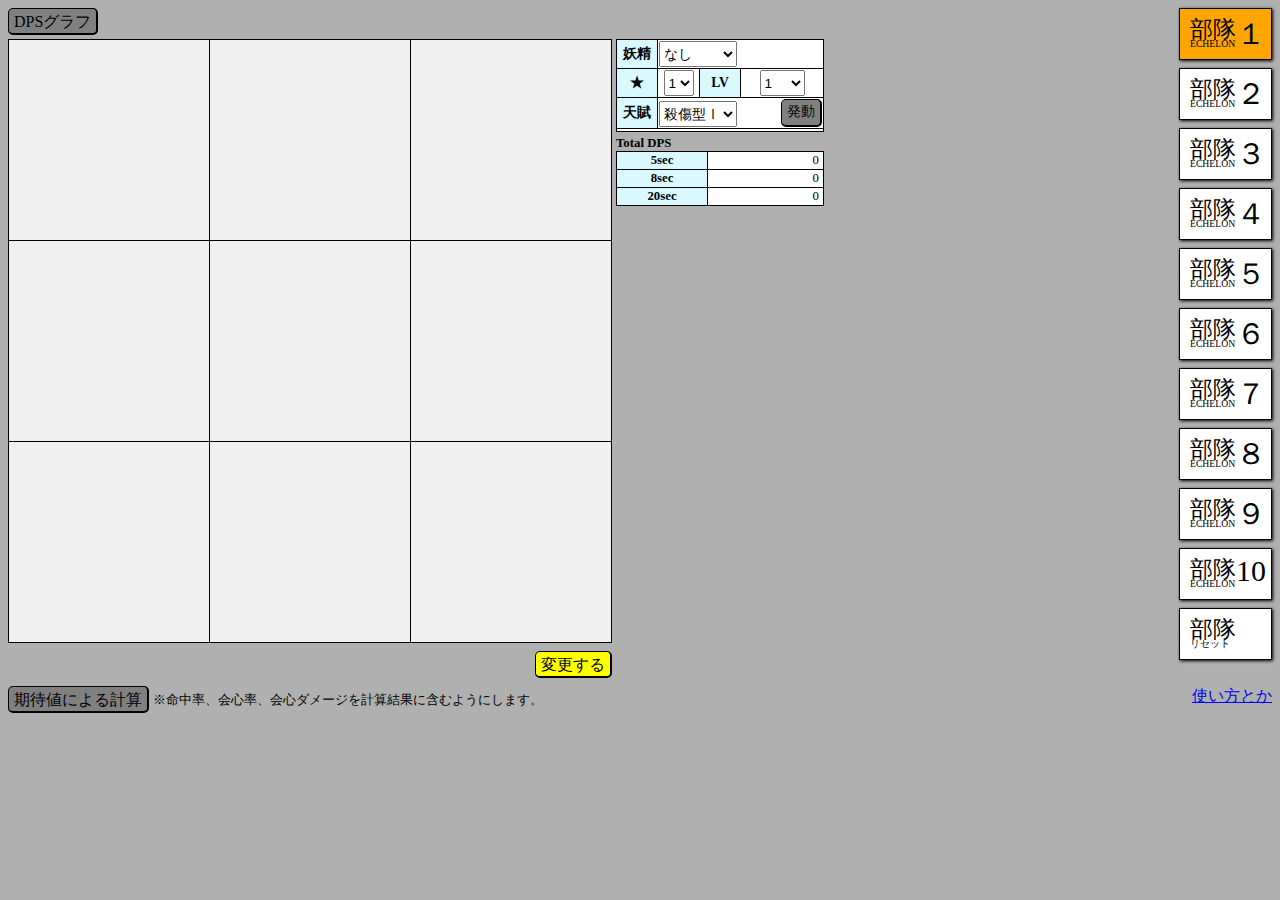
<file: index.html>
<!DOCTYPE html>
<html lang="ja">
	<head>
		<meta charset="UTF-8"/>
		<!--<meta name="viewport" content="width=device-width,initial-scale=1.0">-->
		<title>ドールズフロントライン（ドルフロ） DPSしみゅれーたー</title>
		<meta name="description" content="日本語版のDPSシミュレーターが欲しくて自作しました。ご意見、ご要望等はID:2027831まで。">
		<link rel="stylesheet" type="text/css" href="css/drfr.css"/>
		<script type="text/javascript" src="js/drfr.const.js"></script>
		<script type="text/javascript" src="js/common.js"></script>
		<script type="text/javascript" src="data/drfr.json"></script>
		<script type="text/javascript" src="js/drfr.js"></script>
		<script type="text/javascript" src="js/drfr.calc.js"></script>
	</head>
	<body onload="prepare(true);">
		<div id="mask"></div>
		<div id="selector" class="dialog">
			<div class="flexBetween">
				<div class="flex">
					<div id="typeBtn" class="btnArea">
						<div class="active" onclick="TDollSelector.filter('type',HG);">HG</div>
						<div class="inactive" onclick="TDollSelector.filter('type',AR);">AR</div>
						<div class="inactive" onclick="TDollSelector.filter('type',SMG);">SMG</div>
						<div class="inactive" onclick="TDollSelector.filter('type',RF);">RF</div>
						<div class="inactive" onclick="TDollSelector.filter('type',MG);">MG</div>
						<div class="inactive" onclick="TDollSelector.filter('type',SG);">SG</div>
					</div>
					<div id="rareBtn" class="btnArea" style="margin-left:20px;">
						<div class="active" onclick="TDollSelector.filter('rare',2);">★2</div>
						<div class="active" onclick="TDollSelector.filter('rare',3);">★3</div>
						<div class="active" onclick="TDollSelector.filter('rare',4);">★4</div>
						<div class="active" onclick="TDollSelector.filter('rare',5);">★5</div>
						<div class="active" onclick="TDollSelector.filter('rare','Extra');">Extra</div>
					</div>
				</div>
				<div class="btnArea flexEnd">
					<div class="active" onclick="TDollSelector.close();">閉じる</div>
				</div>
			</div>
			<div class="flexBetween">
				<div id="effectBtn" class="btnArea">
					<div class="active" onclick="TDollSelector.filter('effect','FF');">火力上昇</div>
					<div class="active" onclick="TDollSelector.filter('effect','SS');">射速上昇</div>
					<div class="active" onclick="TDollSelector.filter('effect','AR');">命中上昇</div>
					<div class="active" onclick="TDollSelector.filter('effect','DR');">回避上昇</div>
					<div class="active" onclick="TDollSelector.filter('effect','CR');">会心率上昇</div>
					<div class="active" onclick="TDollSelector.filter('effect','DF');">防御上昇</div>
					<div class="active" onclick="TDollSelector.filter('effect','CT');">スキル冷却速度上昇</div>
				</div>
				<div class="btnArea">
					<div class="active" onclick="TDollSelector.clear();TDollSelector.init();">クリア</div>
				</div>
			</div>
			<table id="header">
				<tr>
					<th class="sortInactive" style="width:20px;" onclick="TDollSelector.sort('rare');">★</th>
					<th style="width:40px;">銃種</th>
					<th style="width:180px;">戦術人形名</th>
					<th class="sortInactive" style="width:44px;" onclick="TDollSelector.sort('hp');">体力</th>
					<th class="sortInactive" style="width:44px;" onclick="TDollSelector.sort('atk');">火力</th>
					<th class="sortInactive" style="width:44px;" onclick="TDollSelector.sort('acc');">命中</th>
					<th class="sortInactive" style="width:44px;" onclick="TDollSelector.sort('eva');">回避</th>
					<th class="sortInactive" style="width:44px;" onclick="TDollSelector.sort('spe');">射速</th>
					<th class="sortInactive" style="width:44px;" onclick="TDollSelector.sort('dps');">DPS</th>
					<th id="slotHeader" class="sortInactive" style="width:44px;font-size:0.85rem;" onclick="TDollSelector.sort('slot');">弾薬数</th>
					<th id="defHeader" class="sortInactive" style="width:44px;" onclick="TDollSelector.sort('def');">防御</th>
					<th style="width:55px;">陣形</th>
					<th style="width:250px;">効果</th>
					<th>スキル</th>
					<th style="width:58px;">開幕CT</th>
				</tr>
			</table>
			<div class="listWrapper" style="border-right:1px solid black;">
				<table id="unit" class="list"></table>
			</div>
			<div class="flexBetween">
				<div style="width:180px;padding-top:1.5rem;">
					好感度
					<select id="favor">
						<option value="-5">0～9</option>
						<option value="0" selected>10～89</option>
						<option value="5">90～139</option>
						<option value="10">140～150</option>
					</select><br/>
					スキルレベル
					<select id="slv">
						<option value="1">1</option>
						<option value="2">2</option>
						<option value="3">3</option>
						<option value="4">4</option>
						<option value="5">5</option>
						<option value="6">6</option>
						<option value="7">7</option>
						<option value="8">8</option>
						<option value="9">9</option>
						<option value="10">10</option>
					</select>
				</div>
				<div style="width:100%;">
					<table id="equip" style="width:100%;height:80px;">
						<caption>【装備】</caption>
						<tr>
							<td onclick="TDollSelector.equip(1);"></td>
							<td onclick="TDollSelector.equip(2);"></td>
							<td onclick="TDollSelector.equip(3);"></td>
						</tr>
					</table>
				</div>
			</div>
			<div class="btnArea bottomBtn">
				<div class="active" onclick="Formation.put();">編成する</div>
			</div>
		</div>
		<div id="eqSelector" class="dialog">
			<div class="btnArea bottomBtn" style="margin-top:0px !important;">
				<div class="active" onclick="EquipSelector.close();">閉じる</div>
			</div>
			<table style="width:100%;">
				<tr>
					<th style="width:20px;">★</th>
					<th style="width:160px;">系統</th>
					<th style="width:220px;">装備品名</th>
					<th>装備効果</th>
				</tr>
			</table>
			<div class="flexBetween" style="flex-direction:column;height:62vh;">
				<div class="listWrapper">
					<table id="eqList" class="list"></table>
				</div>
				<div style="margin-top:8px;">
					<div id="eqDetail"></div>
					<div class="btnArea bottomBtn">
						<div class="active" onclick="EquipSelector.set();">装備</div>
					</div>
				</div>
			</div>
		</div>
		<div class="flexBetween" style="margin-top:4px;">
			<div>
				<div class="flex">
					<div id="displayChanger" class="btnArea">
						<div class="inactive" onclick="displayChange();">DPSグラフ</div>
					</div>
				</div>
				<div id="simArea">
					<div>
						<table id="sim">
							<tr>
								<td onclick="Formation.sel(1);" ondragover="event.preventDefault();" ondrop="Formation.drop(1);"></td>
								<td onclick="Formation.sel(2);" ondragover="event.preventDefault();" ondrop="Formation.drop(2);"></td>
								<td onclick="Formation.sel(3);" ondragover="event.preventDefault();" ondrop="Formation.drop(3);"></td>
							</tr>
							<tr>
								<td onclick="Formation.sel(4);" ondragover="event.preventDefault();" ondrop="Formation.drop(4);"></td>
								<td onclick="Formation.sel(5);" ondragover="event.preventDefault();" ondrop="Formation.drop(5);"></td>
								<td onclick="Formation.sel(6);" ondragover="event.preventDefault();" ondrop="Formation.drop(6);"></td>
							</tr>
							<tr>
								<td onclick="Formation.sel(7);" ondragover="event.preventDefault();" ondrop="Formation.drop(7);"></td>
								<td onclick="Formation.sel(8);" ondragover="event.preventDefault();" ondrop="Formation.drop(8);"></td>
								<td onclick="Formation.sel(9);" ondragover="event.preventDefault();" ondrop="Formation.drop(9);"></td>
							</tr>
						</table>
						<div class="btnArea bottomBtn">
							<div id="openSelector" class="inactive" onclick="Formation.openSelector();">変更する</div>
						</div>
					</div>
					<div style="width:13rem;margin-left:4px;">
						<div>
							<table class="smallFont" style="width:100%;">
								<tr>
									<th>妖精</th>
									<td colspan="3"><select id="fairy" class="smallFont" onchange="Fairy.disp();"></select></td>
								</tr>
								<tr>
									<th style="width:20%;">★</th>
									<td style="width:20%;text-align:center;">
										<select id="fairyRank" class="smallFont" onchange="Fairy.disp();"></select>
									</td>
									<th style="width:20%;">LV</th>
									<td style="text-align:center;">
										<select id="fairyLv" class="smallFont" onchange="Fairy.disp();"></select>
									</td>
								</tr>
								<tr>
									<th style="width:2.5rem;">天賦</th>
									<td colspan="3">
										<div class="btnArea" style="justify-content:space-between;margin-bottom:0px;">
											<select id="fairySkill" class="smallFont" style="margin-top:2px;" onchange="Fairy.disp();"></select>
											<div id="addFairySkill" class="inactive" onclick="Fairy.changeSkill();">発動</div>
										</div>
									</td>
								</tr>
								<tr>
									<td id="fairyDetail" colspan="8" style="padding-left:4px;font-size:0.8rem;"></td>
								</tr>
							</table>
							<table class="smallerFont" style="width:100%;margin-top:4px;">
								<caption>Total DPS</caption>
								<tr>
									<th style="width:5.5rem;">5sec</th>
									<td id="dps5sec" class="num"></td>
								</tr>
								<tr>
									<th>8sec</th>
									<td id="dps8sec" class="num"></td>
								</tr>
								<tr>
									<th>20sec</th>
									<td id="dps20sec" class="num"></td>
								</tr>
							</table>
						</div>
						<div>
							<div id="statArea" style="display:none;margin-top:4px;">
								<div id="statName"></div>
								<div class="btnArea smallerFont" style="margin-top:4px;">
									<div id="detailBtn" class="inactive" onclick="toggleDetail();">陣形効果・スキル詳細</div>
								</div>
								<table id="status" class="smallerFont" style="width:100%;margin-top:4px;">
									<tr>
										<th style="width:5.5rem;">体力</th><td></td>
									</tr>
									<tr>
										<th>夜戦</th><td></td>
									</tr>
									<tr>
										<th>会心</th><td></td>
									</tr>
									<tr>
										<th>会心ダメージ</th><td></td>
									</tr>
									<tr>
										<th>破甲</th><td></td>
									</tr>
									<tr>
										<th>火力</th><td></td>
									</tr>
									<tr>
										<th>命中</th><td></td>
									</tr>
									<tr>
										<th>回避</th><td></td>
									</tr>
									<tr>
										<th>射速</th><td></td>
									</tr>
									<tr>
										<th>弾薬数</th><td></td>
									</tr>
									<tr>
										<th>防御</th><td></td>
									</tr>
									<tr>
										<th>FPS</th><td></td>
									</tr>
									<tr>
										<th>DPS</th><td></td>
									</tr>
								</table>
								<span id="dpsComment" class="smallerFont" style="display:none;">※リロード中を除く</span>
							</div>
						</div>
					</div>
					<div id="detailArea">
						<div style="background-color:#808080;padding:5px;">
							<span style="color:#FFCC00;">陣形効果&nbsp;<sub>TILES</sub></span>
							<div class="flex" style="background-color:#606060;color:white;box-shadow:1px 1px 5px black inset;padding:10px;">
								<div id="detFormation" style="margin-top:4px;"></div>
								<div id="detFormationExp" style="margin-left:10px;"></div>
							</div>
						</div>
						<div style="background-color:#808080;margin-top:4px;padding:5px;">
							<span style="color:#FFCC00;">スキル&nbsp;<sub>SKILLS</sub></span>
							<div id="detSkill" style="background-color:#606060;color:white;box-shadow:1px 1px 5px black inset;padding:5px;">
								<div id="detSkillName" style="background-color:#909090;padding-left:4px;margin-bottom:4px;"></div>
								<span id="detSkillLv" style="display:inline-block;text-align:center;background-color:#FFCC00;color:black;padding-left:4px;padding-right:4px;width:1.7rem;"></span>
								<span id="detSkillCT"></span>
								<div id="detSkillExp" style="padding:5px;"></div>
							</div>
						</div>
						<div class="btnArea" style="font-size:0.9rem;margin-top:4px;height:2rem;">
							<div id="manualSkillBtn" class="inactive" onclick="changeManual();" style="padding-top:0.25rem;">スキル強制手動</div>
							<div id="manualTimeArea" style="border:none;display:none;" onchange="changeWt();">（使用開始：<select id="manualTime"></select>秒）</div>
						</div>
						<div id="skillCond"></div>
					</div>
				</div>
				<div id="resultArea" style="z-index:4;">
					<div class="flex">
						<div class="flexBetween" style="flex-direction:column;">
							<div id="glafNames" class="smallerFont" style="width:142px;"></div>
							<div class="flexEnd" style="flex-direction:column;margin-bottom:8px;">
								<div style="font-size:0.5rem;font-weight:bold;margin-bottom:4px;">
									※破線はリロード中、もしくは<br/>
									　狙撃スキル時の照準合わせ中<br/>
									　を意味します
								</div>
								<div class="smallFont">
									ダメージ軸最大値<br/>
									<div style="width:100%;text-align:right;">
										<select id="dmgMesure" class="smallFont" style="margin-right:4px;" onchange="calclate();">
											<option value="2">2000</option>
											<option value="4">4000</option>
											<option value="8" selected>8000</option>
											<option value="12">12000</option>
											<option value="16">16000</option>
											<option value="20">20000</option>
										</select>
									</div>
								</div>
								<div style="font-size:0.85rem;">
									時間軸最大値<br/>
									<div style="width:100%;text-align:right">
										<select id="timeMesure" class="smallFont" onchange="calclate();">
											<option value="10">10</option>
											<option value="20" selected>20</option>
											<option value="30">30</option>
										</select>
										<span style="margin-right:4px;">s</span>
									</div>
								</div>
							</div>
						</div>
						<div>
							<canvas id="glaf" height="500" style="height:500px;border:1px solid black;"></canvas>
						</div>
					</div>
					<div>
						<table id="dmgMtrx" style="table-layout:fixed;margin-top:4px;"></table>
					</div>
				</div>
			</div>
			<div id="teamSelector">
				<div class="active" onclick="TeamSelector.sel(0);">
					<div>
						<div>部隊</div>
						<div>ECHELON</div>
					</div>
					<div>１</div>
				</div>
				<div onclick="TeamSelector.sel(1);">
					<div>
						<div>部隊</div>
						<div>ECHELON</div>
					</div>
					<div>２</div>
				</div>
				<div onclick="TeamSelector.sel(2);">
					<div>
						<div>部隊</div>
						<div>ECHELON</div>
					</div>
					<div>３</div>
				</div>
				<div onclick="TeamSelector.sel(3);">
					<div>
						<div>部隊</div>
						<div>ECHELON</div>
					</div>
					<div>４</div>
				</div>
				<div onclick="TeamSelector.sel(4);">
					<div>
						<div>部隊</div>
						<div>ECHELON</div>
					</div>
					<div>５</div>
				</div>
				<div onclick="TeamSelector.sel(5);">
					<div>
						<div>部隊</div>
						<div>ECHELON</div>
					</div>
					<div>６</div>
				</div>
				<div onclick="TeamSelector.sel(6);">
					<div>
						<div>部隊</div>
						<div>ECHELON</div>
					</div>
					<div>７</div>
				</div>
				<div onclick="TeamSelector.sel(7);">
					<div>
						<div>部隊</div>
						<div>ECHELON</div>
					</div>
					<div>８</div>
				</div>
				<div onclick="TeamSelector.sel(8);">
					<div>
						<div>部隊</div>
						<div>ECHELON</div>
					</div>
					<div>９</div>
				</div>
				<div onclick="TeamSelector.sel(9);">
					<div>
						<div>部隊</div>
						<div>ECHELON</div>
					</div>
					<div>10</div>
				</div>
				<div onclick="reset();">
					<div>
						<div>部隊</div>
						<div>リセット</div>
					</div>
				</div>
			</div>
		</div>
		<div style="margin-top:4px;">
			<div class="flexBetween">
				<div>
					<div class="btnArea">
						<div class="inactive" id="calcExpected" onclick="ctrlExpected();">期待値による計算</div>
						<sup style="margin-left:4px;margin-top:4.5px;">※命中率、会心率、会心ダメージを計算結果に含むようにします。</sup>
					</div>
					<div id="expectedDetail" style="display:none;justify-content:flex-start;">
						<div>
							<select id="fieldType" onchange="calclate();">
								<option value="day">昼戦</option>
								<option value="night">夜戦</option>
							</select>
							仮想敵
							<select id="enemy" onchange="selEnemy();"></select>
							<select id="enemyType" onchange="setEnemyData();"></select>
						</div>
						<div style="margin-left:4px;">
							<table id="detailTable" class="smallFont" style="display:none;">
								<tr>
									<th style="width:35px;">HP</th>
									<td id="eneHp" style="width:60px;text-align:right;padding-right:4px;"></td>
									<th style="width:35px;">火力</th>
									<td id="eneAtk" style="width:50px;text-align:right;padding-right:4px;"></td>
									<th style="width:35px;">射速</th>
									<td id="eneSpe" style="width:40px;text-align:right;padding-right:4px;"></td>
									<th style="width:35px;">命中</th>
									<td id="eneAcc" style="width:40px;text-align:right;padding-right:4px;"></td>
									<th style="width:35px;">回避</th>
									<td>
										<select id="eneEva" class="smallFont" onchange="calclate();"></select>
									</td>
									<th style="width:35px;">装甲</th>
									<td>
										<input type="number" id="eneDef" class="smallFont" style="text-align:right;width:3rem;" min="0" max="999" value="0" onchange="calclate();">
									</td>
								</tr>
							</table>
						</div>
					</div>
				</div>
				<div style="text-align:right;">
					<a target="_new" href="log.html">使い方とか</a>
				</div>
			</div>
		</div>
	</body>
</html>
</file>
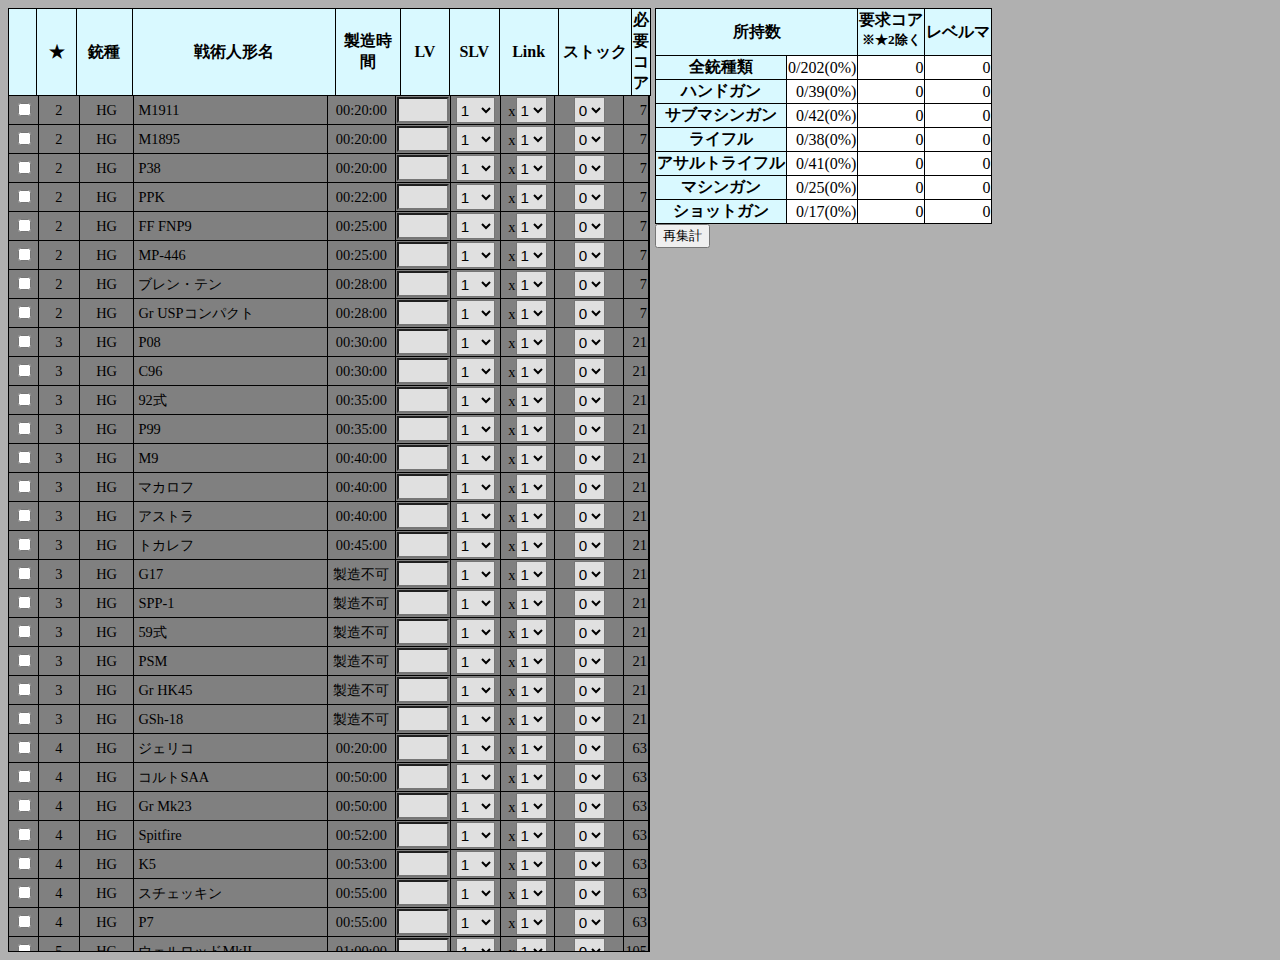
<file: holder.html>
<!DOCTYPE html>
<html lang="ja">
	<head>
		<meta charset="UTF-8"/>
		<link rel="stylesheet" type="text/css" href="css/drfr.css"/>
		<script type="text/javascript" src="js/common.js"></script>
		<script type="text/javascript" src="js/drfr.const.js"></script>
		<script type="text/javascript" src="data/drfr.json"></script>
		<script>
			// ストレージデータ
			let saveData = {};
			/**
			 * 初期表示処理
			 */
			function init(){
				// ストレージにデータが保存されている場合
				if(localStorage.getItem("drfr.have")){
					// ストレージからデータを取得してグローバル変数に退避する
					saveData = JSON.parse(localStorage.getItem("drfr.have"));
				}
				// 戦術人形配列（ソート用）
				const tdollArray = new Array();
				// ソート用に戦術人形データ(JSON)を配列に詰めなおす
				for(let name in unitData){
					const tmp = JSON.parse(JSON.stringify(unitData[name]));
					tmp["name"] = name;
					tdollArray.push(tmp);
				}
				// 銃種類ソート順
				const typeSort = {
					HG:1,
					SMG:2,
					AR:3,
					RF:4,
					MG:5,
					SG:6
				};
				// ソートする
				tdollArray.sort(function(a,b){
					let aVal = 0;
					let bVal = 0;
					// 銃種類によるソート
					aVal = typeSort[a.type];
					bVal = typeSort[b.type];
					// 同じ銃種の場合
					if(aVal == bVal){
						// レアリティによるソート
						aVal = a.rare;
						bVal = b.rare;
						// 同じレアリティの場合
						if(aVal == bVal){
							// 製造時間によるソート
							if(a.make){
								const aTmp = a.make.split(":");
								aVal = parseInt(aTmp[0], 10) * 3600 + parseInt(aTmp[1], 10) * 60 + parseInt(aTmp[1], 10);
							}else{
								aVal = 999999;
							}
							if(b.make){
								const bTmp = b.make.split(":");
								bVal = parseInt(bTmp[0], 10) * 3600 + parseInt(bTmp[1], 10) * 60 + parseInt(bTmp[1], 10);
							}else{
								bVal = 999999;
							}
						}
					}
					return aVal - bVal;
				});
				// 表示領域の取得
				const t = elem("dataTable");
				// 表示内容のクリア
				t.innerHTML = "";
				// 合計件数データ
				const sum = {
					total:{
						HG:0,
						SMG:0,
						RF:0,
						AR:0,
						MG:0,
						SG:0,
						ALL:0
					},
					holder:{
						HG:0,
						SMG:0,
						RF:0,
						AR:0,
						MG:0,
						SG:0,
						ALL:0
					},
					core:{
						HG:0,
						SMG:0,
						RF:0,
						AR:0,
						MG:0,
						SG:0,
						ALL:0
					},
					comp:{
						HG:0,
						SMG:0,
						RF:0,
						AR:0,
						MG:0,
						SG:0,
						ALL:0
					}
				};
				// 戦術人形ループ
				for(let i in tdollArray){
					// 要素から戦術人形名を取得
					let name = tdollArray[i].name;
					// 合計件数のインクリメント
					sum.total.ALL++;
					// 銃種別件数のインクリメント
					sum.total[unitData[name].type]++;
					// 行生成
					const r = createElem("tr");
					// 行に属性設定
					r.setAttribute("name", name);
					// Link数が5、且つLv100
					if(saveData[name] && saveData[name].link == 5 && saveData[name].lv == 100){
						// 行の配色変更
						r.className = "complete";
						// カンスト件数のインクリメント
						sum.comp.ALL++;
						// 銃種別カンスト件数のインクリメント
						sum.comp[unitData[name].type]++;
					}
					// セル生成
					let c = createElem("td");
					// スタイル設定
					c.style.textAlign = "center";
					c.style.width = "30px";
					// 所持チェックボックスを生成
					let html = "<input type='checkbox' onclick='changeHave();'"
					// ストレージデータが所持状態だった場合
					if(saveData[name] && saveData[name].have){
						// チェックする
						html += " checked";
						// 所持合計件数のインクリメント
						sum.holder.ALL++;
						// 銃種別所持合計件数のインクリメント
						sum.holder[unitData[name].type]++;
					// 未所持だった倍
					}else{
						// 行の配色設定
						r.className = "inactive";
					}
					html += ">";
					// HTML反映
					c.innerHTML = html;
					// セルを行に追加
					r.appendChild(c);
					// セル生成
					c = createElem("td");
					// スタイル設定
					c.style.textAlign = "center";
					c.style.width = "40px";
					// レアリティを反映
					c.innerHTML = unitData[name].rare;
					// セルを行に追加
					r.appendChild(c);
					// セル生成
					c = createElem("td");
					// スタイル設定
					c.style.textAlign = "center";
					c.style.width = "60px";
					// 銃種を反映
					c.innerHTML = unitData[name].type;
					// セルを行に追加
					r.appendChild(c);
					// セル生成
					c = createElem("td");
					// スタイル設定
					c.style.paddingLeft = "4px";
					c.style.width = "230px";
					// 戦術人形名を反映
					c.innerHTML = name.replace("@","");
					// セルを行に追加
					r.appendChild(c);
					// セル生成
					c = createElem("td");
					// スタイル設定
					c.style.textAlign = "center";
					c.style.width = "70px";
					// 製造時間が設定されている場合
					if(unitData[name].make){
						// 製造時間を反映
						c.innerHTML = unitData[name].make;
					// 製造時間未設定
					}else{
						// 製造不可
						c.innerHTML = "製造不可";
					}
					// セルを行に追加
					r.appendChild(c);
					// セル生成
					c = createElem("td");
					// スタイル設定
					c.style.textAlign = "center";
					c.style.width = "50px";
					// Lv入力欄生成
					html = "<input type='Number' min='1' max='100' style='font-size:0.95rem;width:2.75rem;height:1.2rem;text-align:right;' onchange='changeLv();' value='"
					// ストレージデータにLvが設定されている場合
					if(saveData[name] && saveData[name].lv){
						// 値の反映
						html += saveData[name].lv;
					}
					html += "'>";
					// HTMLを反映
					c.innerHTML = html;
					// セルを行に追加
					r.appendChild(c);
					// セル生成
					c = createElem("td");
					// スタイル設定
					c.style.textAlign = "center";
					c.style.width = "50px";
					// スキルレベル選択用のコンボを生成
					html = "<select onchange='changeSlv();'>";
					for(let val = 1; val <= 10;val++){
						html += "<option value='" + val + "'";
						// ストレージデータのスキルレベルと同じ値の場合
						if(saveData[name] && saveData[name].slv && saveData[name].slv == val){
							// 選択状態にする
							html += " selected";
						}
						html += ">" + val + "</option>";
					}
					html += "</select>";
					// HTMLを反映
					c.innerHTML = html;
					// セルを行に追加
					r.appendChild(c);
					// セル生成
					c = createElem("td");
					// スタイル設定
					c.style.textAlign = "center";
					c.style.width = "60px";
					// Link数選択用のコンボを生成
					html = "x<select onchange='changeLink();'>";
					for(let val = 1; val <= 5;val++){
						html += "<option value='" + val + "'";
						// ストレージデータのLink数と同じ値の場合
						if(saveData[name] && saveData[name].link && saveData[name].link == val){
							// 選択状態にする
							html += " selected";
						}
						html += ">" + val + "</option>";
					}
					html += "</select>";
					// HTMLを反映
					c.innerHTML = html;
					// セルを行に追加
					r.appendChild(c);
					// セル生成
					c = createElem("td");
					// スタイル設定
					c.style.textAlign = "center";
					c.style.width = "80px";
					// ストック選択用のコンボを生成
					html = "<select onchange='changeStock();'>";
					for(let val = 0; val <= 7;val++){
						html += "<option value='" + val + "'";
						// ストレージデータのストック数と同じ値の場合
						if(saveData[name] && saveData[name].stock && saveData[name].stock == val){
							// 選択状態にする
							html += " selected";
						}
						html += ">" + val + "</option>";
					}
					html += "</select>";
					// HTMLを反映
					c.innerHTML = html;
					// セルを行に追加
					r.appendChild(c);
					// セル生成
					c = createElem("td");
					// スタイル設定
					c.style.textAlign = "right";
					r.appendChild(c);
					// 必要コア数の形状
					const needCore = calcCore(r);
					// 所持データ且つレアリティが3以上の場合
					if(saveData[name] && saveData[name].have && unitData[name].rare > 2){
						// 必要コア合計数のインクリメント
						sum.core.ALL = sum.core.ALL + needCore;
						// 銃種別必要コア合計数のインクリメント
						sum.core[unitData[name].type] = sum.core[unitData[name].type] + needCore;
					}
					// 行を表示領域に追加
					t.appendChild(r);
				}
				// 合計数を表示
				elem("holderSum").innerHTML = sum.holder.ALL + "/" + sum.total.ALL + "(" + Math.floor(sum.holder.ALL / sum.total.ALL * 100) + "%)";
				elem("coreSum").innerHTML = sum.core.ALL;
				elem("compSum").innerHTML = sum.comp.ALL;
				elem("holderSumHG").innerHTML = sum.holder.HG + "/" + sum.total.HG + "(" + Math.floor(sum.holder.HG / sum.total.HG * 100) + "%)";
				elem("coreSumHG").innerHTML = sum.core.HG;
				elem("compSumHG").innerHTML = sum.comp.HG;
				elem("holderSumSMG").innerHTML = sum.holder.SMG + "/" + sum.total.SMG + "(" + Math.floor(sum.holder.SMG / sum.total.SMG * 100) + "%)";
				elem("coreSumSMG").innerHTML = sum.core.SMG;
				elem("compSumSMG").innerHTML = sum.comp.SMG;
				elem("holderSumRF").innerHTML = sum.holder.RF + "/" + sum.total.RF + "(" + Math.floor(sum.holder.RF / sum.total.RF * 100) + "%)";
				elem("coreSumRF").innerHTML = sum.core.RF;
				elem("compSumRF").innerHTML = sum.comp.RF;
				elem("holderSumAR").innerHTML = sum.holder.AR + "/" + sum.total.AR + "(" + Math.floor(sum.holder.AR / sum.total.AR * 100) + "%)";
				elem("coreSumAR").innerHTML = sum.core.AR;
				elem("compSumAR").innerHTML = sum.comp.AR;
				elem("holderSumMG").innerHTML = sum.holder.MG + "/" + sum.total.MG + "(" + Math.floor(sum.holder.MG / sum.total.MG * 100) + "%)";
				elem("coreSumMG").innerHTML = sum.core.MG;
				elem("compSumMG").innerHTML = sum.comp.MG;
				elem("holderSumSG").innerHTML = sum.holder.SG + "/" + sum.total.SG + "(" + Math.floor(sum.holder.SG / sum.total.SG * 100) + "%)";
				elem("coreSumSG").innerHTML = sum.core.SG;
				elem("compSumSG").innerHTML = sum.comp.SG;
			}
			/**
			 * 所持変更時処理
			 */
			function changeHave(){
				// チェックボックスから親に遡って行を特定
				const r = event.target.parentNode.parentNode;
				// 行に設定されている戦術人形名を取得
				const name = r.getAttribute("name");
				// ストレージにまだ保存されていない場合
				if(!saveData[name]){
					// データ初期化
					saveData[name] = {};
				}
				// チェックされた場合
				if(event.target.checked){
					// ストレージデータを所持状態にする
					saveData[name]["have"] = true;
					// 行のグレーアウトを削除
					r.className = "";
				// チェックを外された場合
				}else{
					// ストレージデータを未所持状態にする
					saveData[name]["have"] = false;
					// 行をグレーアウトする
					r.className = "inactive";
				}
				// ストレージの更新
				localStorage.setItem("drfr.have", JSON.stringify(saveData));
			}
			/**
			 * Lv変更時処理
			 */
			function changeLv(){
				// 入力から親に遡って行を特定
				const r = event.target.parentNode.parentNode;
				// 行に設定されている戦術人形名を取得
				const name = r.getAttribute("name");
				// ストレージデータにまだ保存されていない場合
				if(!saveData[name]){
					// データ初期化
					saveData[name] = {};
				}
				// ストレージデータに入力されたLvを反映
				saveData[name]["lv"] = parseInt(event.target.value, 10);
				// Link数5且つLv100の場合
				if(saveData[name] && saveData[name].link == 5 && saveData[name].lv == 100){
					// 行をカンスト時の色にする
					r.className = "complete";
				}
				// ストレージの更新
				localStorage.setItem("drfr.have", JSON.stringify(saveData));
			}
			/**
			 * スキルレベル変更時処理
			 */
			function changeSlv(){
				// 入力から親に遡って行を特定
				const r = event.target.parentNode.parentNode;
				// 行に設定されている戦術人形名を取得
				const name = r.getAttribute("name");
				// ストレージデータにまだ保存されていない場合
				if(!saveData[name]){
					// データ初期化
					saveData[name] = {};
				}
				// ストレージデータに入力されたスキルレベルを反映
				saveData[name]["slv"] = parseInt(event.target.value, 10);
				// ストレージの更新
				localStorage.setItem("drfr.have", JSON.stringify(saveData));
			}
			/**
			 * Link数変更時処理
			 */
			function changeLink(){
				// 入力から親に遡って行を特定
				const r = event.target.parentNode.parentNode;
				// 行に設定されている戦術人形名を取得
				const name = r.getAttribute("name");
				// ストレージデータにまだ保存されていない場合
				if(!saveData[name]){
					// データ初期化
					saveData[name] = {};
				}
				// ストレージデータに入力されたLink数を反映
				saveData[name]["link"] = parseInt(event.target.value, 10);
				// Link数5且つLv100の場合
				if(saveData[name] && saveData[name].link == 5 && saveData[name].lv == 100){
					// 行をカンスト時の色にする
					r.className = "complete";
				}
				// 必要コア数の再計算
				calcCore(r);
				// ストレージの更新
				localStorage.setItem("drfr.have", JSON.stringify(saveData));
			}
			/**
			 * ストック数変更時処理
			 */
			function changeStock(){
				// 入力から親に遡って行を特定
				const r = event.target.parentNode.parentNode;
				// 行に設定されている戦術人形名を取得
				const name = r.getAttribute("name");
				// ストレージデータにまだ保存されていない場合
				if(!saveData[name]){
					// データ初期化
					saveData[name] = {};
				}
				// ストレージデータに入力されたストック数を反映
				saveData[name]["stock"] = parseInt(event.target.value, 10);
				// 必要コア数の再計算
				calcCore(r);
				// ストレージの更新
				localStorage.setItem("drfr.have", JSON.stringify(saveData));
			}
			/**
			 * 必要コア数の計算
			 */
			function calcCore(r){
				// 行からセルを取得
				const cells = r.getElementsByTagName("td");
				// 2列目からレアリティ取得
				const rare = parseInt(cells[1].innerText, 10);
				// 8列目からLink数取得
				const link = parseInt(cells[7].getElementsByTagName("select")[0].value, 10);
				// 9列目からストック数取得
				const stock = parseInt(cells[8].getElementsByTagName("select")[0].value, 10);
				// 基底コア
				let baseCore;
				// レアリティによる分岐
				switch(rare){
					case 2:
						baseCore = 1;
						break;
					case 3:
						baseCore = 3;
						break;
					case 4:
						baseCore = 9;
						break;
					default:
						baseCore = 15;
						break;
				}
				// 必要コア値
				let need;
				// Link数による分岐
				switch(link){
					case 1:
						need = 7;
						break;
					case 2:
						need = 6;
						break;
					case 3:
						need = 5;
						break;
					case 4:
						need = 3;
						break;
					default:
						need = 0;
						break;
				}
				// 必要コア数＝基底コア×（必要コア値－ストック数）
				const ret = baseCore * (need - stock);
				// 10列目に反映
				cells[9].innerText = ret;
				// 必要コア数の返却
				return ret;
			}
		</script>
	</head>
	<body onload="init();">
		<div style="display:flex;justify-content:flex-start;">
			<div>
				<table style="width:calc(50vw + 3px);">
					<tr>
						<th style="width:30px;"></th>
						<th style="width:40px;">★</th>
						<th style="width:60px;">銃種</th>
						<th style="width:233px;">戦術人形名</th>
						<th style="width:70px;">製造時間</th>
						<th style="width:50px;">LV</th>
						<th style="width:50px;">SLV</th>
						<th style="width:60px;">Link</th>
						<th style="width:80px;">ストック</th>
						<th>必要コア</th>
					</tr>
				</table>
				<div class="listWrapper" style="width:50vw;height:95vh;">
					<table id="dataTable" class="list"></table>
				</div>
			</div>
			<div style="margin-left:4px;">
				<table>
					<tr>
						<th colspan="2">所持数</th>
						<th>要求コア<br/><sup>※★2除く</sup></th>
						<th>レベルマ</th>
					</tr>
					<tr>
						<th>全銃種類</th>
						<td id="holderSum" style="text-align:right;"></td>
						<td id="coreSum" style="text-align:right;"></td>
						<td id="compSum" style="text-align:right;"></td>
					</tr>
					<tr>
						<th>ハンドガン</th>
						<td id="holderSumHG" style="text-align:right;"></td>
						<td id="coreSumHG" style="text-align:right;"></td>
						<td id="compSumHG" style="text-align:right;"></td>
					</tr>
					<tr>
						<th>サブマシンガン</th>
						<td id="holderSumSMG" style="text-align:right;"></td>
						<td id="coreSumSMG" style="text-align:right;"></td>
						<td id="compSumSMG" style="text-align:right;"></td>
					</tr>
					<tr>
						<th>ライフル</th>
						<td id="holderSumRF" style="text-align:right;"></td>
						<td id="coreSumRF" style="text-align:right;"></td>
						<td id="compSumRF" style="text-align:right;"></td>
					</tr>
					<tr>
						<th>アサルトライフル</th>
						<td id="holderSumAR" style="text-align:right;"></td>
						<td id="coreSumAR" style="text-align:right;"></td>
						<td id="compSumAR" style="text-align:right;"></td>
					</tr>
					<tr>
						<th>マシンガン</th>
						<td id="holderSumMG" style="text-align:right;"></td>
						<td id="coreSumMG" style="text-align:right;"></td>
						<td id="compSumMG" style="text-align:right;"></td>
					</tr>
					<tr>
						<th>ショットガン</th>
						<td id="holderSumSG" style="text-align:right;"></td>
						<td id="coreSumSG" style="text-align:right;"></td>
						<td id="compSumSG" style="text-align:right;"></td>
					</tr>
				</table>
				<button onclick="init();">再集計</button>
			</div>
		</div>
	</body>
</html>
</file>
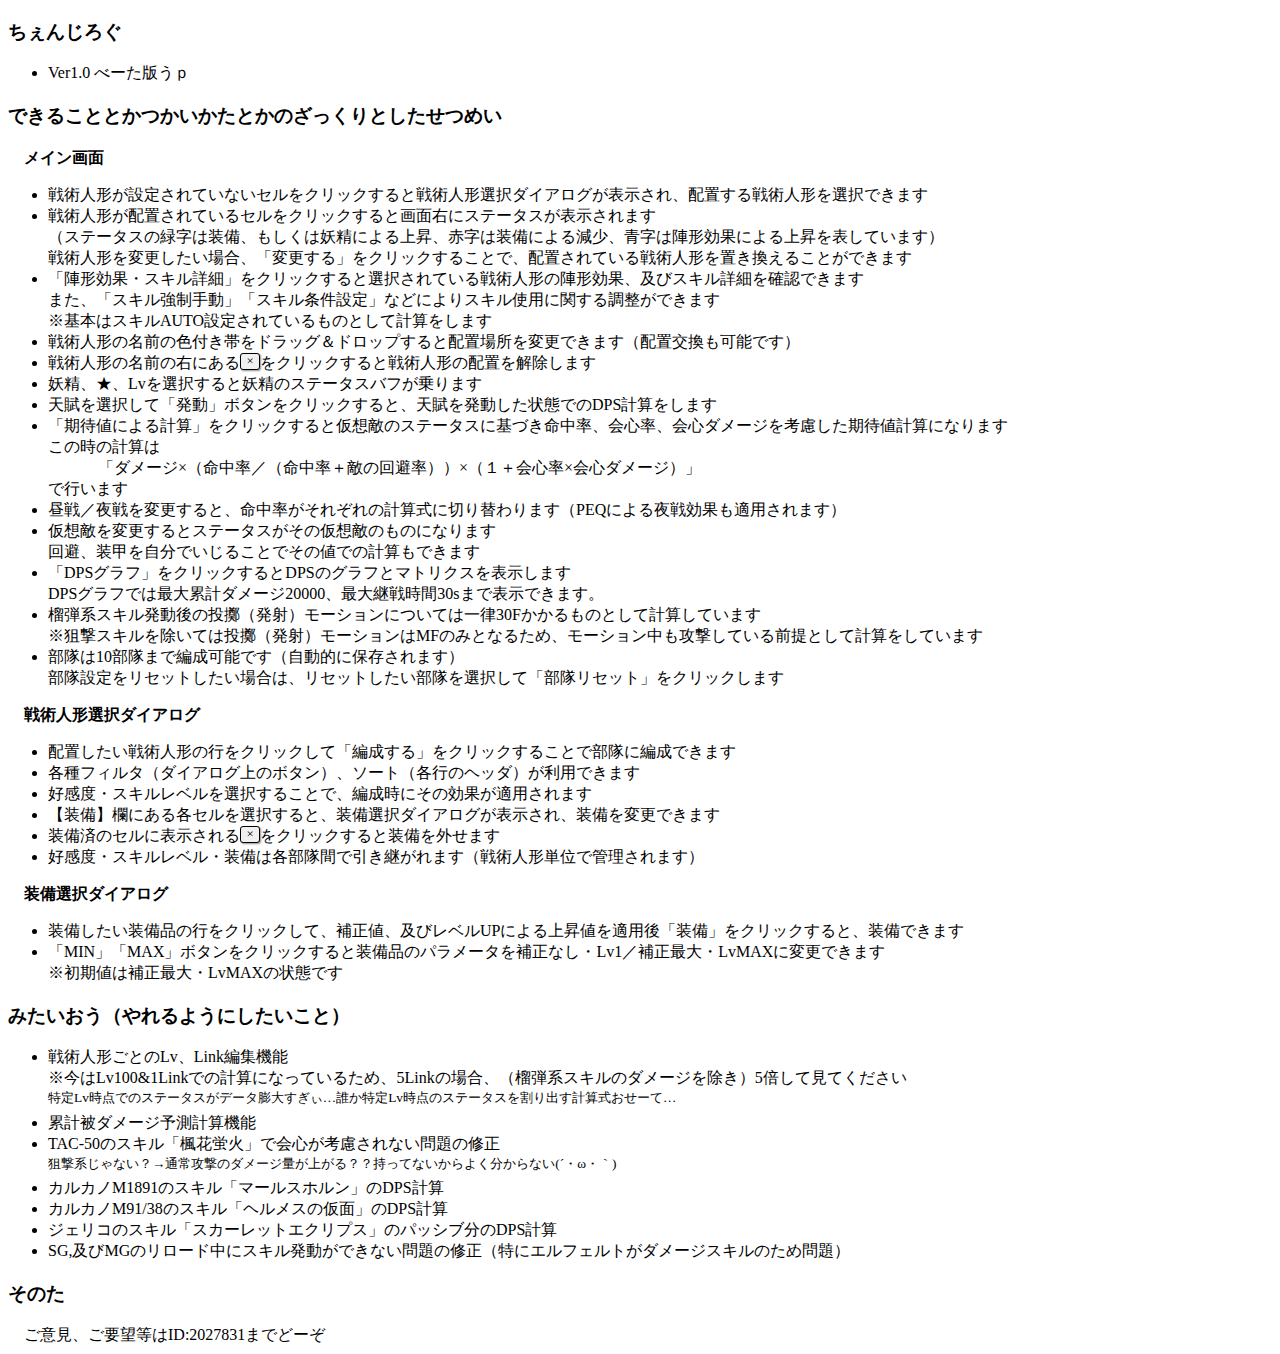
<file: log.html>
<!DOCTYPE html>
<html lang="ja">
	<head>
		<meta charset="UTF-8"/>
		<title>ろぐとか使い方とか</title>
		<link rel="stylesheet" type="text/css" href="css/drfr.css"/>
	</head>
	<body style="background-color:white;">
		<h3>ちぇんじろぐ</h3>
		<ul>
			<li>Ver1.0 べーた版うｐ</li>
		</ul>
		<h3>できることとかつかいかたとかのざっくりとしたせつめい</h3>
		<b style="margin-left:16px;">メイン画面</b>
		<ul>
			<li>戦術人形が設定されていないセルをクリックすると戦術人形選択ダイアログが表示され、配置する戦術人形を選択できます</li>
			<li>
				戦術人形が配置されているセルをクリックすると画面右にステータスが表示されます</br>
				（ステータスの緑字は装備、もしくは妖精による上昇、赤字は装備による減少、青字は陣形効果による上昇を表しています）<br/>
				戦術人形を変更したい場合、「変更する」をクリックすることで、配置されている戦術人形を置き換えることができます
			</li>
			<li>
				「陣形効果・スキル詳細」をクリックすると選択されている戦術人形の陣形効果、及びスキル詳細を確認できます<br/>
				また、「スキル強制手動」「スキル条件設定」などによりスキル使用に関する調整ができます<br/>
				※基本はスキルAUTO設定されているものとして計算をします
			</li>
			<li>戦術人形の名前の色付き帯をドラッグ＆ドロップすると配置場所を変更できます（配置交換も可能です）</li>
			<li>戦術人形の名前の右にある<div class='closeBtn' style="display:inline-block;">×</div>をクリックすると戦術人形の配置を解除します</li>
			<li>妖精、★、Lvを選択すると妖精のステータスバフが乗ります</li>
			<li>天賦を選択して「発動」ボタンをクリックすると、天賦を発動した状態でのDPS計算をします</li>
			<li>
				「期待値による計算」をクリックすると仮想敵のステータスに基づき命中率、会心率、会心ダメージを考慮した期待値計算になります</br>
				この時の計算は<br/>
				<div style="margin-left:50px;">「ダメージ×（命中率／（命中率＋敵の回避率））×（１＋会心率×会心ダメージ）」</div>
				で行います
			</li>
			<li>昼戦／夜戦を変更すると、命中率がそれぞれの計算式に切り替わります（PEQによる夜戦効果も適用されます）</li>
			<li>
				仮想敵を変更するとステータスがその仮想敵のものになります<br/>
				回避、装甲を自分でいじることでその値での計算もできます
			</li>
			<li>
				「DPSグラフ」をクリックするとDPSのグラフとマトリクスを表示します<br/>
				DPSグラフでは最大累計ダメージ20000、最大継戦時間30sまで表示できます。
			</li>
			<li>
				榴弾系スキル発動後の投擲（発射）モーションについては一律30Fかかるものとして計算しています<br/>
				※狙撃スキルを除いては投擲（発射）モーションはMFのみとなるため、モーション中も攻撃している前提として計算をしています
			</li>
			<li>
				部隊は10部隊まで編成可能です（自動的に保存されます）<br/>
				部隊設定をリセットしたい場合は、リセットしたい部隊を選択して「部隊リセット」をクリックします
			</li>
		</ul>
		<b style="margin-left:16px;">戦術人形選択ダイアログ</b>
		<ul>
			<li>配置したい戦術人形の行をクリックして「編成する」をクリックすることで部隊に編成できます</li>
			<li>各種フィルタ（ダイアログ上のボタン）、ソート（各行のヘッダ）が利用できます</li>
			<li>好感度・スキルレベルを選択することで、編成時にその効果が適用されます</li>
			<li>【装備】欄にある各セルを選択すると、装備選択ダイアログが表示され、装備を変更できます</li>
			<li>装備済のセルに表示される<div class='closeBtn' style="display:inline-block;">×</div>をクリックすると装備を外せます</li>
			<li>好感度・スキルレベル・装備は各部隊間で引き継がれます（戦術人形単位で管理されます）</li>
		</ul>
		<b style="margin-left:16px;">装備選択ダイアログ</b>
		<ul>
			<li>装備したい装備品の行をクリックして、補正値、及びレベルUPによる上昇値を適用後「装備」をクリックすると、装備できます</li>
			<li>
				「MIN」「MAX」ボタンをクリックすると装備品のパラメータを補正なし・Lv1／補正最大・LvMAXに変更できます</br>
				※初期値は補正最大・LvMAXの状態です
			</li>
		</ul>
		<h3>みたいおう（やれるようにしたいこと）</h3>
		<ul>
			<li>
				戦術人形ごとのLv、Link編集機能<br/>
				※今はLv100&1Linkでの計算になっているため、5Linkの場合、（榴弾系スキルのダメージを除き）5倍して見てください<br/>
				<sup>特定Lv時点でのステータスがデータ膨大すぎぃ…誰か特定Lv時点のステータスを割り出す計算式おせーて…</sup>
			</li>
			<li>累計被ダメージ予測計算機能</li>
			<li>
				TAC-50のスキル「楓花蛍火」で会心が考慮されない問題の修正<br/>
				<sup>狙撃系じゃない？→通常攻撃のダメージ量が上がる？？持ってないからよく分からない(´・ω・｀)</sup>
			</li>
			<li>カルカノM1891のスキル「マールスホルン」のDPS計算</li>
			<li>カルカノM91/38のスキル「ヘルメスの仮面」のDPS計算</li>
			<li>ジェリコのスキル「スカーレットエクリプス」のパッシブ分のDPS計算</li>
			<li>SG,及びMGのリロード中にスキル発動ができない問題の修正（特にエルフェルトがダメージスキルのため問題）</li>
		</ul>
		<h3>そのた</h3>
		<span style="margin-left:16px;">ご意見、ご要望等はID:2027831までどーぞ</span>
	</body>
</html>
</file>
<file: css/drfr.css>
body{
	background-color:#B0B0B0;
	-webkit-user-select:none;		/* 選択不可にする */
}
/* table共通 */
table{
	background-color:white;
	border-collapse:collapse;
}
table caption{
	text-align:left;
	font-weight:bold;
}
table th,table td{
	border:1px solid black;
}
table th{
	background-color:#D9F9FF;
}
table.innerStatus td{
	height:auto !impotant;
}
/* リスト表示領域 */
.listWrapper{
	width:99.9%;
	overflow-y:scroll;
	border-left:1px solid black;
	border-right:1px solid black;
	border-bottom:1px solid black;
}
select{
	font-size:0.95rem;
	height:26px;
}
/* リスト */
.list{
	width:100%;
}
.list, .list td{
	border-top:none;
	border-left:none;
	font-size:0.9rem;
}

.list tr:last-child td{
	border-bottom:none;
}

.list tr:nth-child(2n){
	background-color:#E0FFFF;
}
.list tr{
	cursor:pointer;
	/* アニメーション定義 */
	transition-property:background-color;
	transition-duration:0.2s;
	transition-timing-function:ease-in-out;
	transition-delay:0;
}
.list tr:hover{
	box-shadow:
		0  3px 5px rgba(255,160,0,0.9) inset,
		0 -3px 5px rgba(255,160,0,0.9) inset;
}
.list tr:active{
	box-shadow:
		 1px  1px 5px rgba(0,0,0,0.3) inset,
		-1px -1px 5px rgba(0,0,0,0.3) inset;
}

.list tr.active{
	background-color:rgb(255,160,0);
}
.list tr.inactive
{
	background-color:gray;
}
.inactive input,
.inactive select{
	background-color:#E0E0E0;
}
.list tr.complete{
	background-color:yellow;
}
/* 陣形テーブル */
.formation{
	display:inline-block;
	vertical-align:middle;
	border-top:1px solid black;
	border-left:1px solid black;
	border-right:none;
	border-bottom:none;
}
.formation td{
	width:6px;
	height:6px;
	border-top:none;
	border-left:none;
	border-right:1px solid black !important;
	border-bottom:1px solid black !important;
}
#simArea{
	display:flex;
	justify-content:flex-start;
}
#sim > tbody > tr > td{
	cursor:pointer;
	width:190px;
	height:190px;
	text-align:left;
	vertical-align:top;
	padding:5px;
	background-color:white;
	/* アニメーション定義 */
	transition-property:background-color;
	transition-duration:0.2s;
	transition-timing-function:ease-in-out;
	transition-delay:0;
}
#sim td:empty{
	background-color:#F0F0F0;
}
#sim td div{
	font-size:0.75rem;
}
#sim td:hover{
	box-shadow:
		 1px  1px 6px rgba(255,160,0,0.9) inset,
		-1px -1px 6px rgba(255,160,0,0.9) inset;
}
#sim td:active{
	box-shadow:
		 1px  1px 6px rgba(0,0,0,0.3) inset,
		-1px -1px 6px rgba(0,0,0,0.3) inset;
}
#sim td.selected{
	background-color:rgb(255,160,0);
}
/* ボタン表示領域 */
.btnArea:not(.endBtn){
	display:flex;
	margin-bottom:4px;
}
.btnArea:not(.bottomBtn){
	justify-content:flex-start;
}
.bottomBtn{
	margin-top:8px;
	justify-content:flex-end;
}
.btnArea div,.btn{
	cursor:pointer;
	border-top:1px solid black;
	border-left:1px solid black;
	border-right:2.5px solid black;
	border-bottom:2px solid black;
	padding-left:5px;
	padding-right:5px;
	padding-top:3px;
	/* アニメーション定義 */
	transition-property:background-color;
	transition-duration:0.12s;
	transition-timing-function:ease-in-out;
	transition-delay:0;
	border-radius:5px 5px 5px 5px;
}
.btnArea div.active:hover{
	background-color:#FFFFF0;
}
.btnArea div:active{
	border-top:2px solid black;
	border-left:2.5px solid black;
	border-right:1px solid black;
	border-bottom:1px solid black;
}
.btnArea div.active{
	background-color:yellow;
}
.btnArea div.inactive{
	background-color:gray;
}
.btnArea div:not(:first-child){
	margin-left:5px;
}
/* ダイアログ */
.dialog{
	visibility:hidden;
	position:absolute;
	width:75vw;
	height:80vh;
	top:50%;
	left:50%;
	transform:translate(-50%,-50%);
	display:flex;
	flex-direction:column;
	border:1px solid black;
	background-color:#F0F0F0;
	box-shadow:2px 2px 5px;
	padding:10px;
	opacity:0;
	/* アニメーション定義 */
	transition-property:visibility,opacity;
	transition-duration:0.1s;
	transition-timing-function:ease-in-out;
	transition-delay:0;
}
.dialog.active{
	visibility:visible;
	opacity:1;
}
#selector{
	z-index:5;
}
#teamSelector{
	display:flex;
	flex-direction:column;
	font-size:1.1rem;
}
#teamSelector > div{
	background-color:white;
	cursor:pointer;
	border:1px solid black;
	padding:5px 5px 5px 10px;
	margin-bottom:8px;
	display:flex;
	justify-content:flex-start;
	height:40px;
	box-shadow:1px 1px 3px;
}
#teamSelector > div > div > div:nth-child(2n - 1){
	font-size:1.3em;
	height:24px;
}
#teamSelector > div > div > div:nth-child(2n){
	font-size:0.55em;
}
#teamSelector > div > div:nth-child(2n){
	font-size:1.7em;
}
#teamSelector > div.active{
	background-color:orange;
}
#eqDetail{
	border:1px solid black;
	height:65px;
	padding-top:4px;
	padding-left:5px;
}
#dmgMtrx{
	width:98.5%;
}
#dmgMtrx th,#dmgMtrx td{
	font-size:0.7rem;
}
#glaf{
	background-color:white;
}
#mask{
	top:0;
	left:0;
	position:absolute;
	width:100%;
	height:100%;
	background-color:gray;
	opacity:0.5;
	display:none;
}
#mask.active{
	display:block;
}
#header{
	width:100%;
}
.sortInactive{
	cursor:pointer;
	color:blue;
}
.sortActive{
	cursor:pointer;
	color:red;
}
.num{
	text-align:right;
	padding-right:4px;
}
#status td{
	padding-left:4px;
}
#resultArea{
	position:absolute;
	background-color:#D0D0D0;
	top:2.5rem;
	left:-1200px;
	border:1px solid black;
	padding:10px;
	visibility:hidden;
	box-shadow:1px 1px 3px;
	/* アニメーション定義 */
	transition-property:left,visibility;
	transition-duration:0.3s;
	transition-timing-function:ease-in-out;
	transition-delay:0;
}
#resultArea.active{
	left:8px;
	visibility:visible;
}
#equip td{
	cursor:pointer;
	text-align:center;
	width:calc(100% / 3);
}
#equip td:hover{
	box-shadow:-5px -5px 8px rgba(255,255,255,0.9) inset,
	5px 5px 8px rgba(255,255,255,0.9) inset;
}
#equip td:active{
	box-shadow:1px 1px 4px rgba(0,0,0,0.5) inset;
}
#eqSelector{
	width:66.3vw;
	height:65vh;
	transform:translate(-44.5%,-60%);
	z-index:6;
}
.closeBtn{
	cursor:pointer;
	background-color:#F0F0F0;
	font-size:0.8rem;
	vertical-align:top;
	text-align:center;
	width:18px;
	display:inline-block;
	border:1px solid black;
	border-radius:3px 3px 3px 3px;
	box-shadow:1px 1px 2px #909090;
	/* アニメーション定義 */
	transition-property:left,visibility;
	transition-duration:0.3s;
	transition-timing-function:ease-in-out;
	transition-delay:0;
}
#detailArea{
	position:absolute;
	z-index:1;
	left:38.2rem;
	width:20rem;
	padding:5px;
	background-color:#B0B0B0;
	box-shadow:1px 1px 5px black;
	font-size:0.75rem;
	margin-left:4px;
	visibility:hidden;
}
#detailArea.active{
	visibility:visible;
}
.flex{
	display:flex;
	justify-content:flex-start;
}
.flexEnd{
	display:flex;
	justify-content:flex-end;
}
.flexBetween{
	display:flex;
	justify-content:space-between;
}
.smallFont{
	font-size:0.85rem;
}
.smallerFont{
	font-size:0.8rem;
}
.mTop{
	margin-top:4px;
}
.mLeft{
	margin-left:4px;
}
.mBottom{
	margin-bottom:4px;
}
</file>
